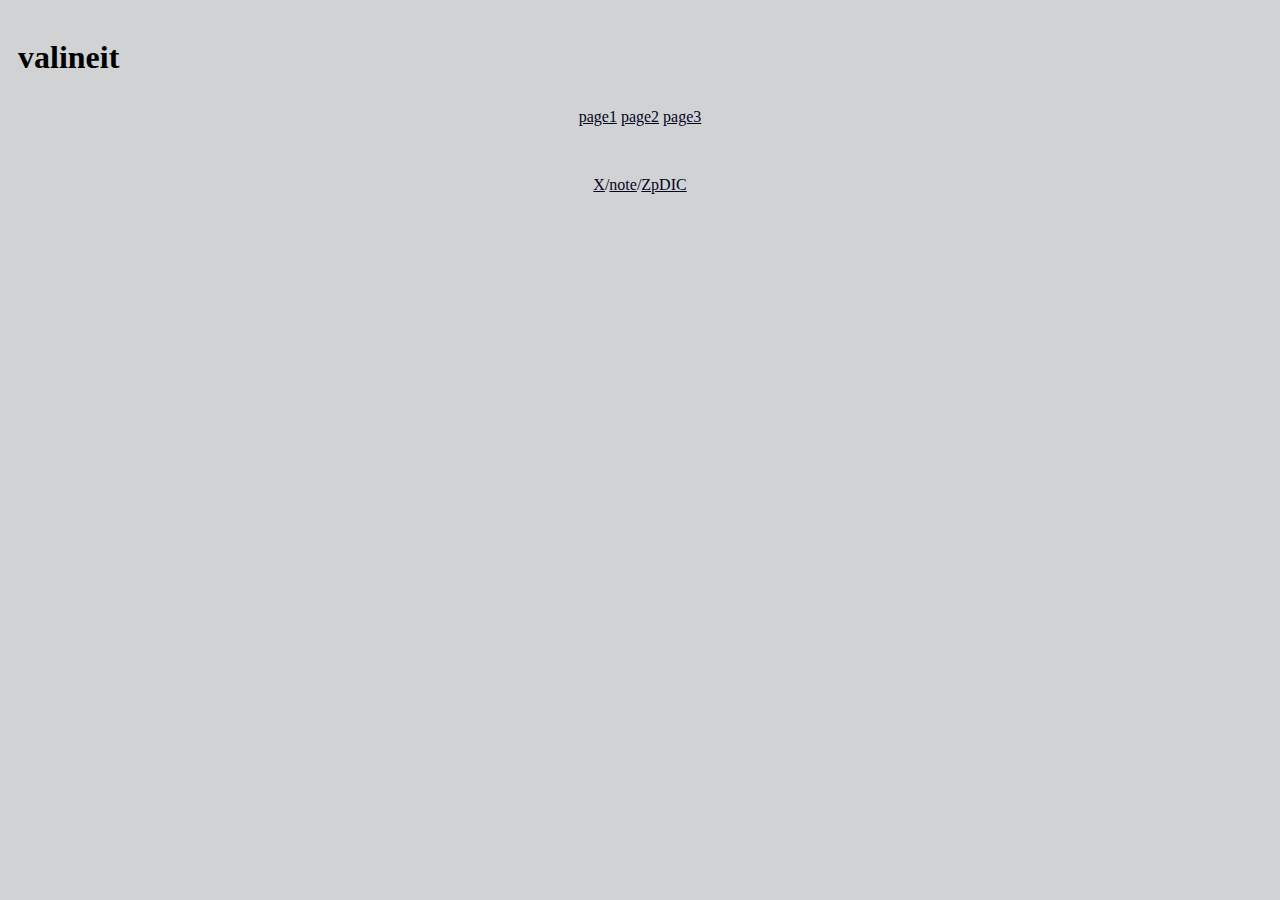
<file: index.html>
<!DOCTYPE html>
<html lang="ja">
    <body>
        <link rel="stylesheet" type="text/css" href="style.css">
        <head>
            <meta charset="UTF-8">
            <meta name="viewport" content="width=device-width, initial-scale=1.0">
            <title>valineit</title>
        </head>

    <header>
            <h1>valineit
    </header>

    <div class="links" id="links">
        <a href="page1.html" target="_self">page1</a>
        <a href="page2.html" target="_self">page2</a>
        <a href="page3.html" target="_self">page3</a>


    </div>

    <footer>
        <a href="https://x.com/valineit_goli" target="_blank">X</a>/<a href="https://note.com/valineit_goli" target="_blank">note</a>/<a href="https://zpdic.ziphil.com/dictionary/valineit" target="_blank">ZpDIC</a>
    </footer>
    </body>

</html>
</file>
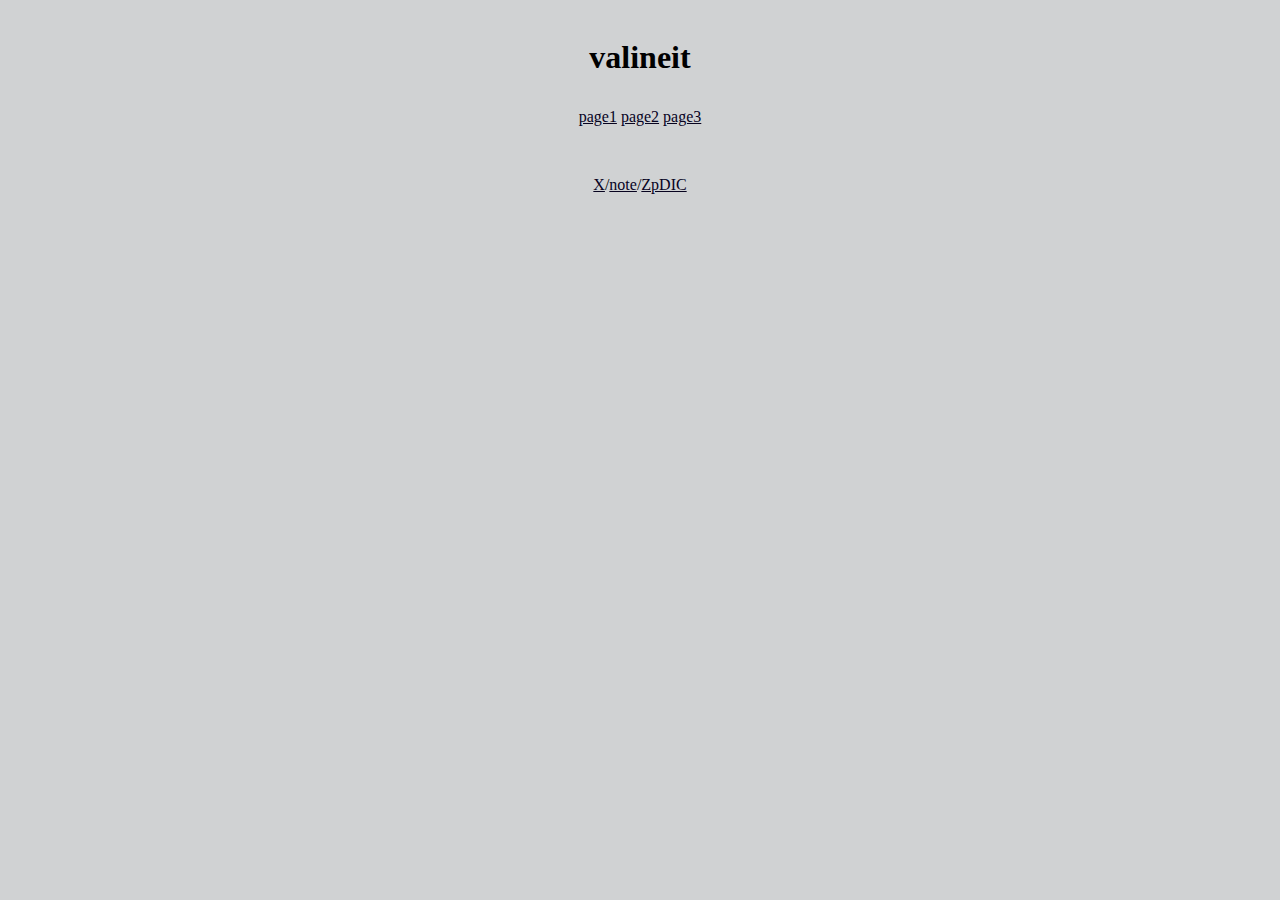
<file: website/index.html>
<!DOCTYPE html>
<html lang="ja">
    <body>
        <link rel="stylesheet" type="text/css" href="style.css">
        <head>
            <meta charset="UTF-8">
            <title>valineit</title>
        </head>

    <header>
            <h1>valineit
    </header>

    <div class="links" id="links">
        <a href="page1.html" target="_self">page1</a>
        <a href="page2.html" target="_self">page2</a>
        <a href="page3.html" target="_self">page3</a>
    </div>

    <footer>
        <a href="https://x.com/valineit_goli" target="_blank">X</a>/<a href="https://note.com/valineit_goli" target="_blank">note</a>/<a href="https://zpdic.ziphil.com/dictionary/valineit" target="_blank">ZpDIC</a>
    </footer>
    </body>

</html>
</file>
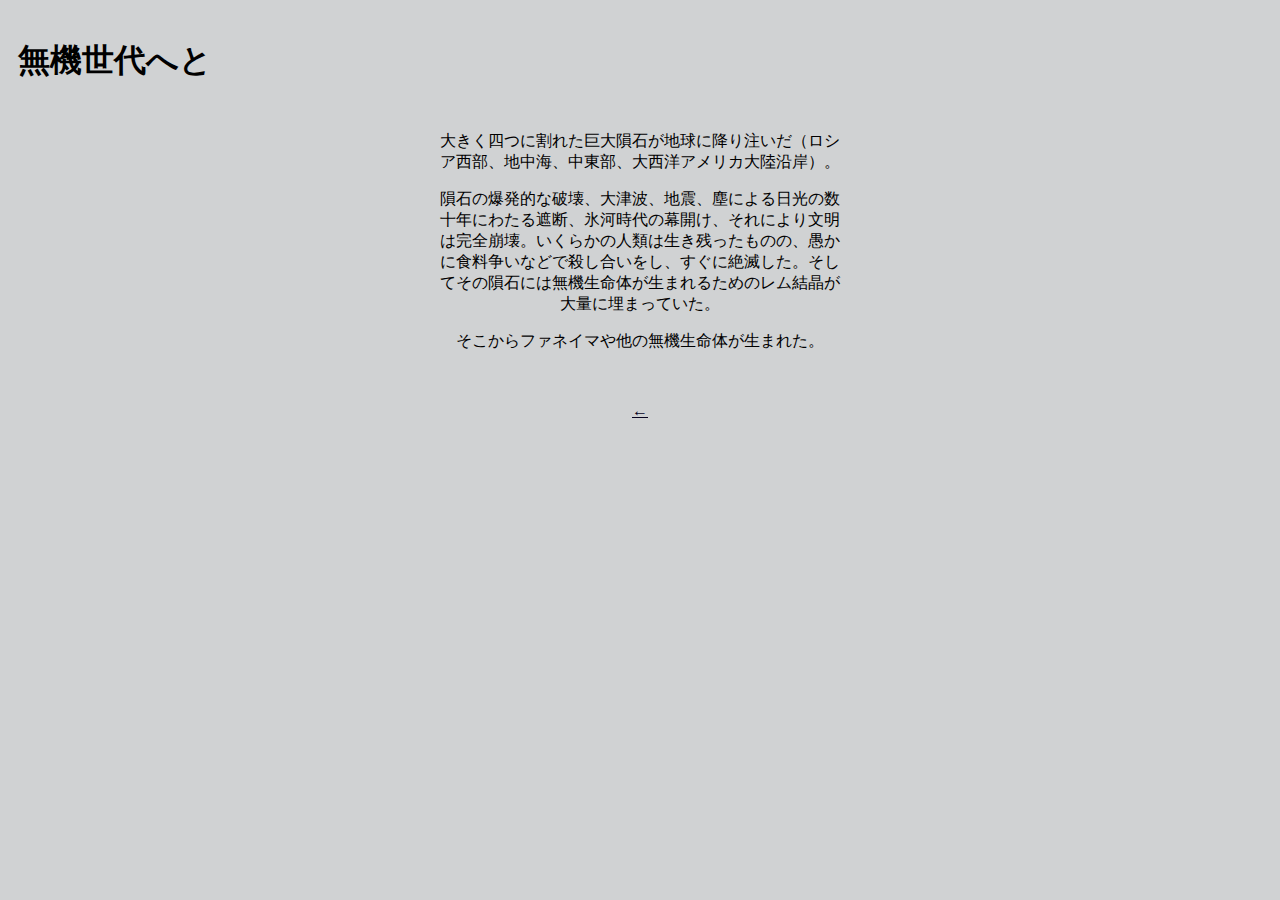
<file: page1.html>
<!DOCTYPE html>
<html lang="ja">
    <body>
    <head>
        <meta charset="UTF-8">
        <title>valineit</title>
        <link rel="stylesheet" type="text/css" href="style.css">
    </head>

    <header>
        <!--ここに見出し-->
        <h1>無機世代へと</h1>
    </header>

    <div class="content">
        <!--ここに記事-->
        <p>大きく四つに割れた巨大隕石が地球に降り注いだ（ロシア西部、地中海、中東部、大西洋アメリカ大陸沿岸）。</p>
        <P>隕石の爆発的な破壊、大津波、地震、塵による日光の数十年にわたる遮断、氷河時代の幕開け、それにより文明は完全崩壊。いくらかの人類は生き残ったものの、愚かに食料争いなどで殺し合いをし、すぐに絶滅した。そしてその隕石には無機生命体が生まれるためのレム結晶が大量に埋まっていた。</p>
        <p>そこからファネイマや他の無機生命体が生まれた。</p>
    </div>

    <footer>
        <a href="index.html" target="_self">←</a>
    </footer>
    </body>
</html>
</file>
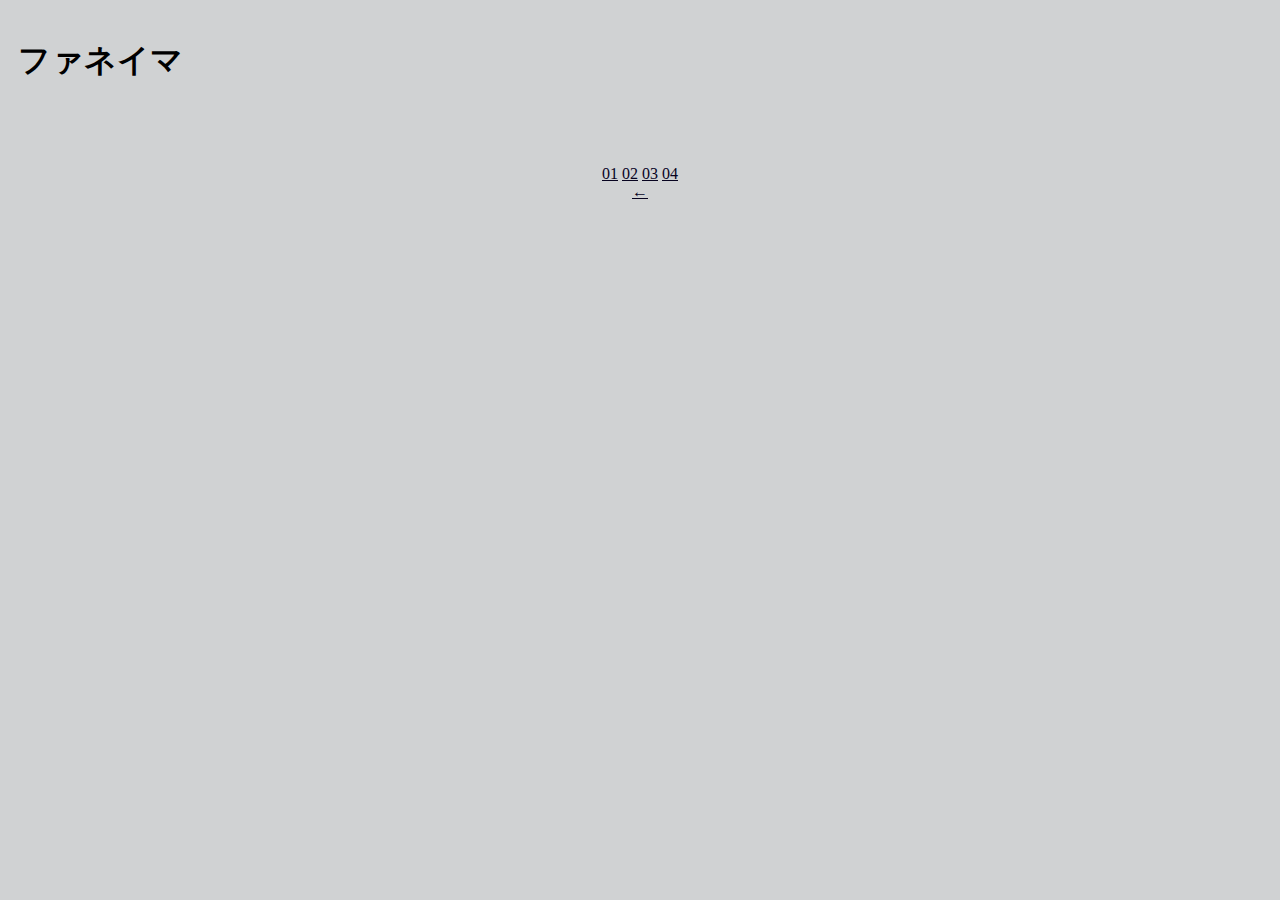
<file: page2.html>
<!DOCTYPE html>
<html lang="ja">
    <body>
    <head>
        <meta charset="UTF-8">
        <meta name="viewport" content="width=device-width, initial-scale=1.0">
        <script src="chapter.js"></script>
        <title>valineit</title>
        <link rel="stylesheet" type="text/css" href="style.css">
    </head>

    <header>
        <!--ここに見出し-->
        <h1>ファネイマ</h1>
    </header>

    <div class="content" id="content">
    </div>
    <footer>
        <div>
        <a href=# onclick="chapter('02','01')">01</a>
        <a href=# onclick="chapter('02','02')">02</a>
        <a href=# onclick="chapter('02','03')">03</a>
        <a href=# onclick="chapter('02','04')">04</a>
        </div>
        <a href="index.html" target="_self">←</a>
    </footer>
    </body>
</html>
</file>
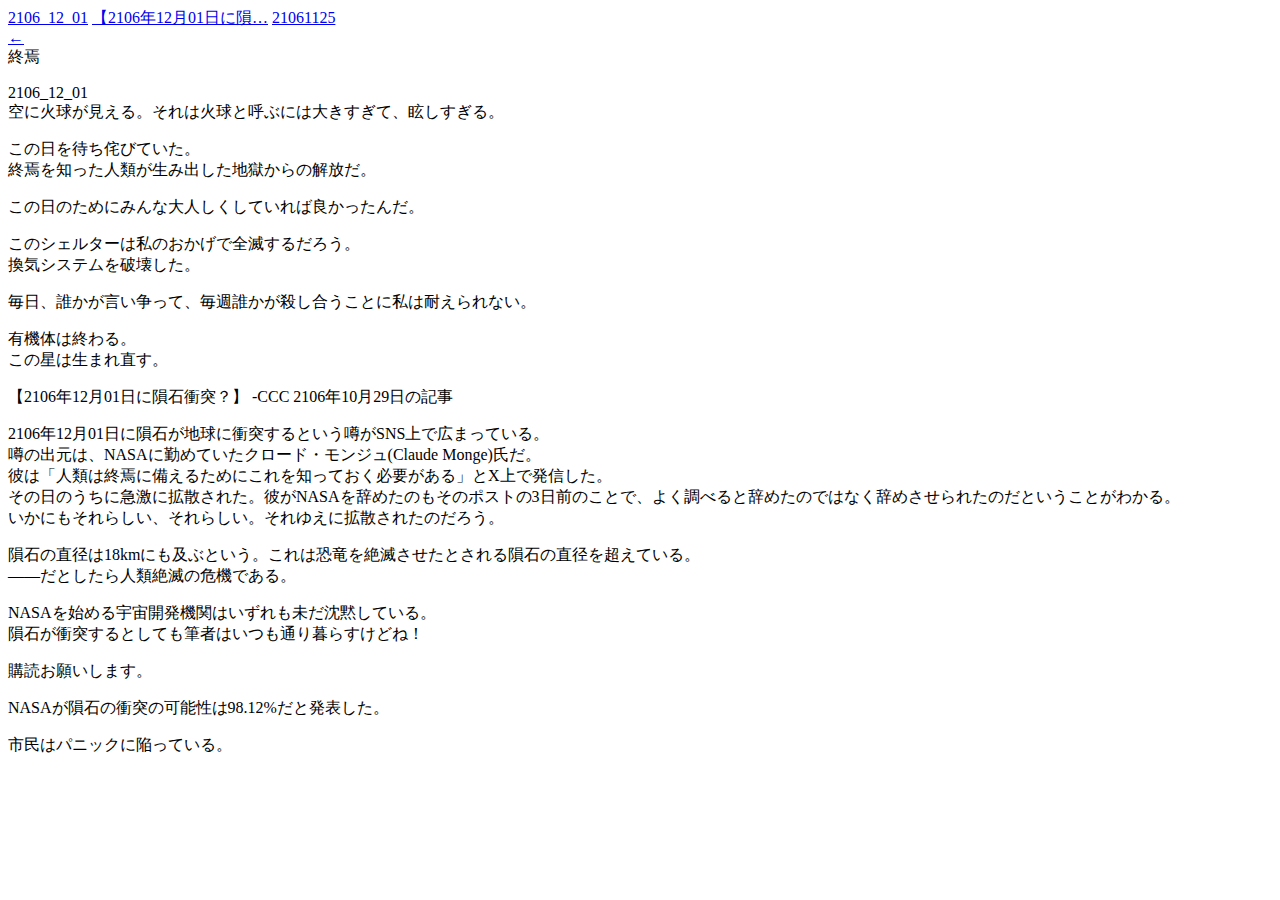
<file: chapters/01.html>
<!DOCTYPE html>
<html lang="ja">

    <div id="pagelinks">
        <a href=# onclick="chapter('01','01')">2106_12_01</a>
        <a href=# onclick="chapter('01','02')">【2106年12月01日に隕…</a>
        <a href=# onclick="chapter('01','03')">21061125</a>
        <br>
        <a href="index.html" target="_self">←</a>
    </div>

    <div id="pageh1">
        終焉
    </div>

    <div id="01">
    <p>2106_12_01<br>
    空に火球が見える。それは火球と呼ぶには大きすぎて、眩しすぎる。</p>
    <p>この日を待ち侘びていた。<br>
    終焉を知った人類が生み出した地獄からの解放だ。</p>
    <p>この日のためにみんな大人しくしていれば良かったんだ。</p>
    <p>このシェルターは私のおかげで全滅するだろう。<br>
    換気システムを破壊した。</p>
    <p>毎日、誰かが言い争って、毎週誰かが殺し合うことに私は耐えられない。</p>
    <p>有機体は終わる。<br>
    この星は生まれ直す。</p>
    </div>

    <div id="02">
        <p>【2106年12月01日に隕石衝突？】 -CCC 2106年10月29日の記事</p>
        <p>2106年12月01日に隕石が地球に衝突するという噂がSNS上で広まっている。<br>
        噂の出元は、NASAに勤めていたクロード・モンジュ(Claude Monge)氏だ。<br>
        彼は「人類は終焉に備えるためにこれを知っておく必要がある」とX上で発信した。<br>
        その日のうちに急激に拡散された。彼がNASAを辞めたのもそのポストの3日前のことで、よく調べると辞めたのではなく辞めさせられたのだということがわかる。<br>
        いかにもそれらしい、それらしい。それゆえに拡散されたのだろう。</p>
        <p>隕石の直径は18kmにも及ぶという。これは恐竜を絶滅させたとされる隕石の直径を超えている。<br>
        ——だとしたら人類絶滅の危機である。</p>
        <p>NASAを始める宇宙開発機関はいずれも未だ沈黙している。<br>
        隕石が衝突するとしても筆者はいつも通り暮らすけどね！</p>
        <p>購読お願いします。</p>
    </div>

    <div id="03">
        <p>NASAが隕石の衝突の可能性は98.12%だと発表した。</p>
        <p>市民はパニックに陥っている。</p>
    </div>
</html>
</file>
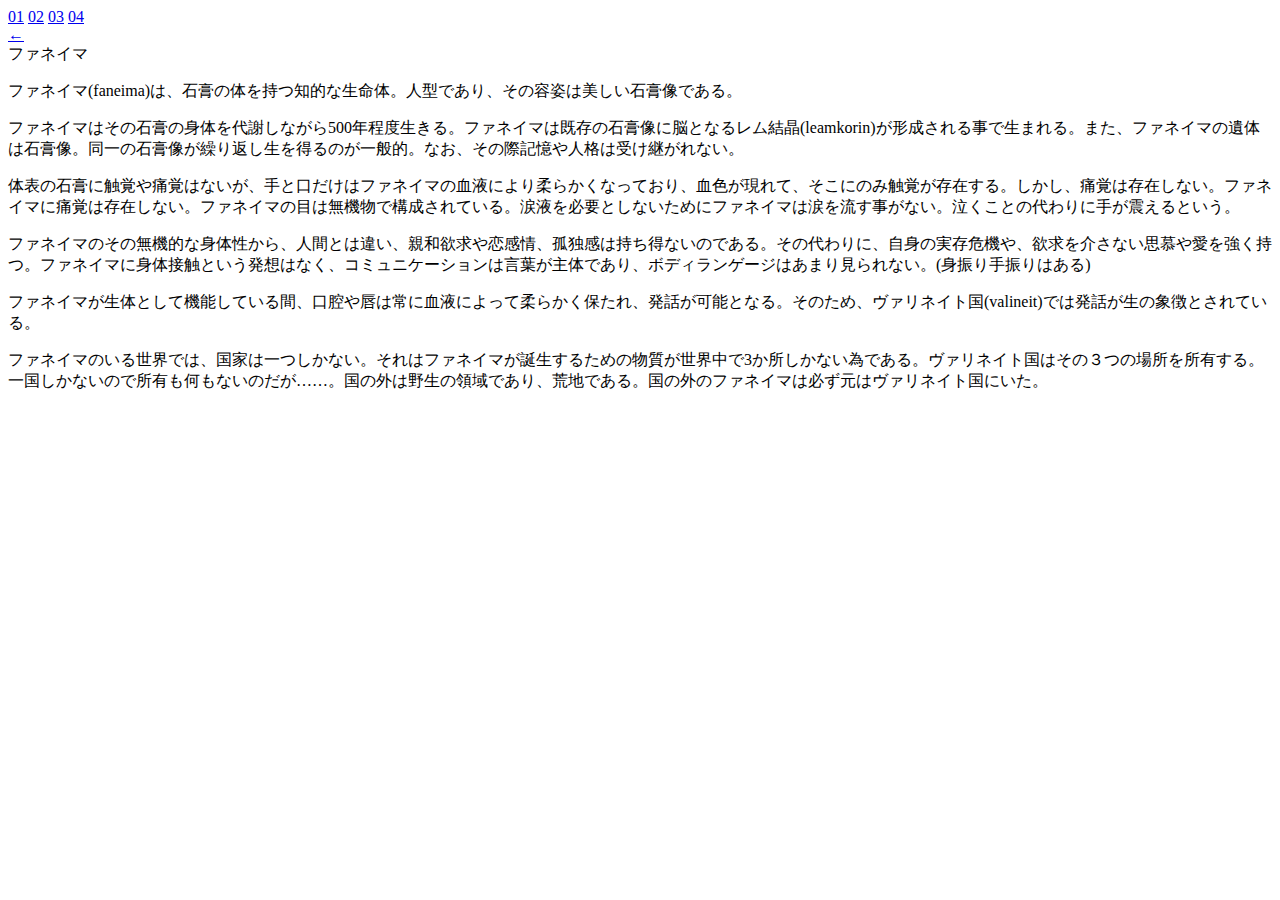
<file: chapters/02.html>
<!DOCTYPE html>
<html lang="ja">
    <div id="pagelinks">
        <a href=# onclick="chapter('02','01')">01</a>
        <a href=# onclick="chapter('02','02')">02</a>
        <a href=# onclick="chapter('02','03')">03</a>
        <a href=# onclick="chapter('02','04')">04</a>
        <br>
        <a href="index.html" target="_self">←</a>
    </div>

    <div id="pageh1">
        ファネイマ
    </div>
    <div id="01">
        <p>ファネイマ(faneima)は、石膏の体を持つ知的な生命体。人型であり、その容姿は美しい石膏像である。</p>
    </div>

    <div id="02">
        <p>ファネイマはその石膏の身体を代謝しながら500年程度生きる。ファネイマは既存の石膏像に脳となるレム結晶(leamkorin)が形成される事で生まれる。また、ファネイマの遺体は石膏像。同一の石膏像が繰り返し生を得るのが一般的。なお、その際記憶や人格は受け継がれない。</p>
        <p>体表の石膏に触覚や痛覚はないが、手と口だけはファネイマの血液により柔らかくなっており、血色が現れて、そこにのみ触覚が存在する。しかし、痛覚は存在しない。ファネイマに痛覚は存在しない。ファネイマの目は無機物で構成されている。涙液を必要としないためにファネイマは涙を流す事がない。泣くことの代わりに手が震えるという。</p>
    </div>

    <div id="03">
        <p>ファネイマのその無機的な身体性から、人間とは違い、親和欲求や恋感情、孤独感は持ち得ないのである。その代わりに、自身の実存危機や、欲求を介さない思慕や愛を強く持つ。ファネイマに身体接触という発想はなく、コミュニケーションは言葉が主体であり、ボディランゲージはあまり見られない。(身振り手振りはある)</p>
        <p>ファネイマが生体として機能している間、口腔や唇は常に血液によって柔らかく保たれ、発話が可能となる。そのため、ヴァリネイト国(valineit)では発話が生の象徴とされている。</p>
    </div>

    <div id="04">
        <p>ファネイマのいる世界では、国家は一つしかない。それはファネイマが誕生するための物質が世界中で3か所しかない為である。ヴァリネイト国はその３つの場所を所有する。一国しかないので所有も何もないのだが……。国の外は野生の領域であり、荒地である。国の外のファネイマは必ず元はヴァリネイト国にいた。</p>
    </div>
</html>
</file>
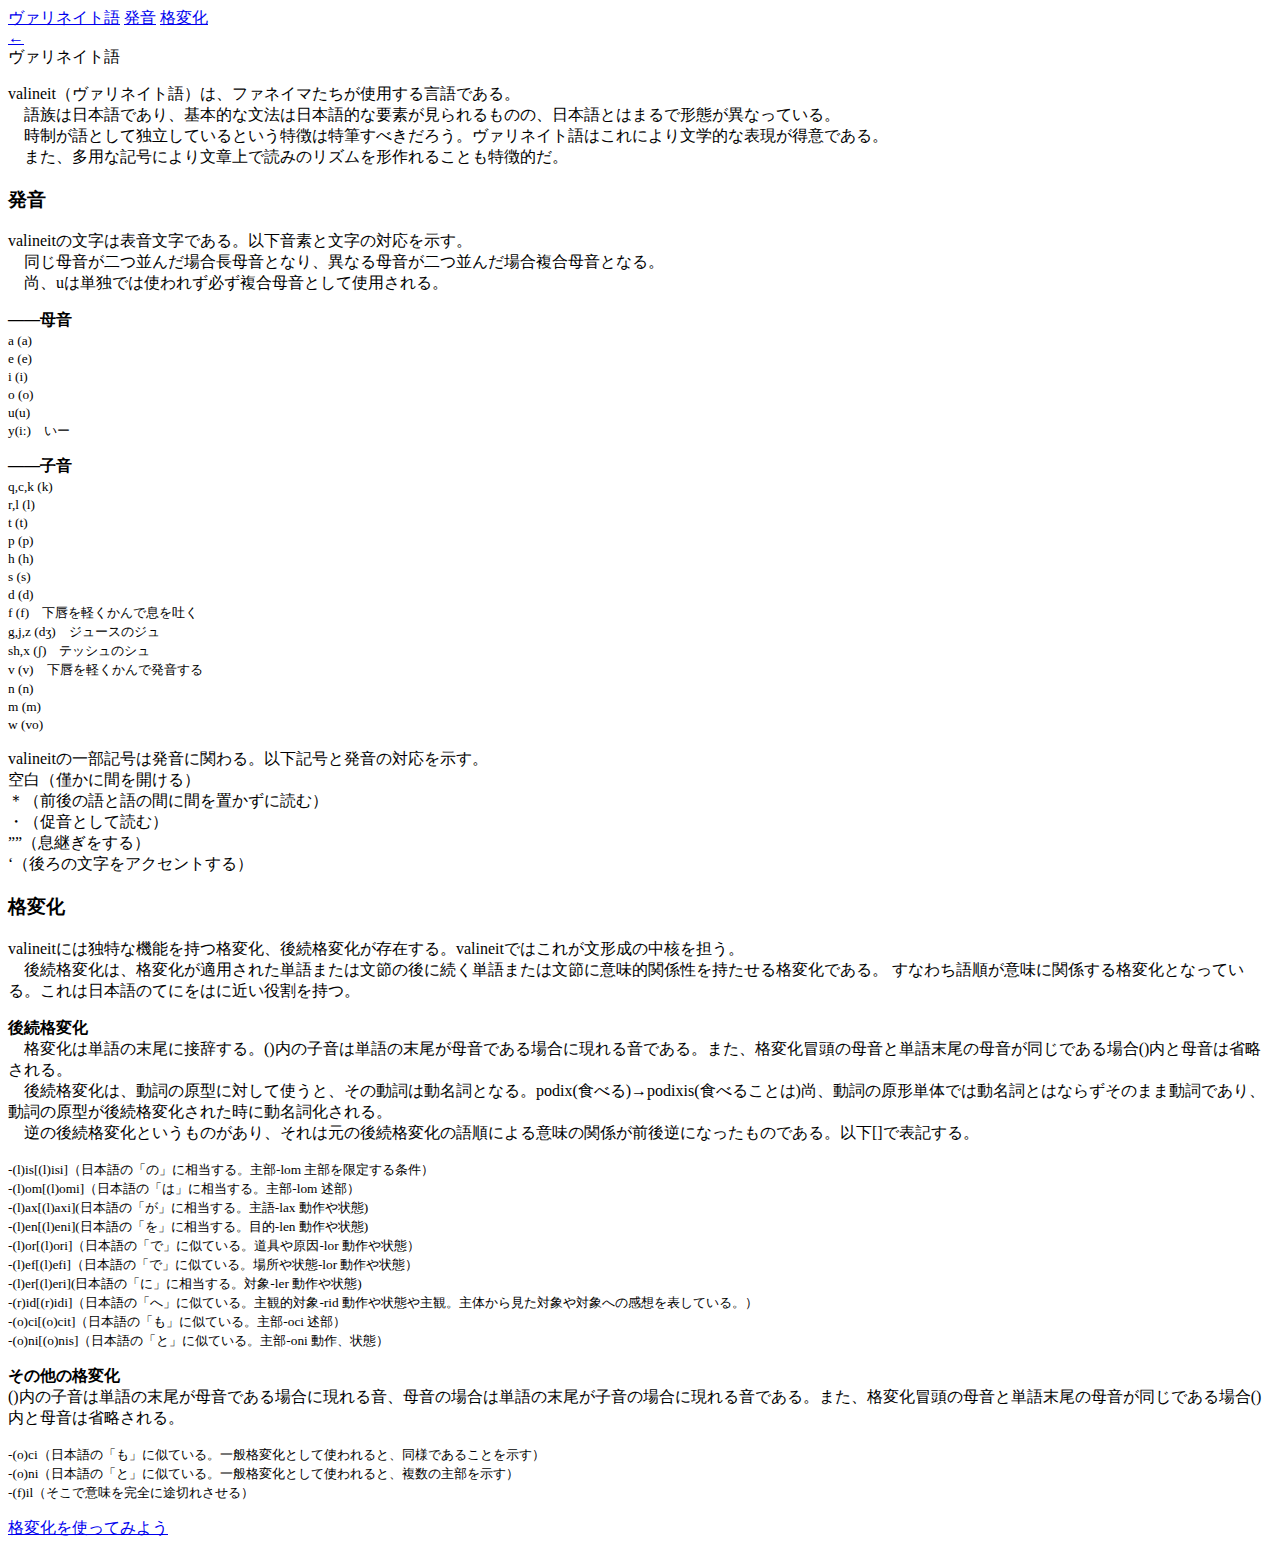
<file: chapters/03.html>
<!DOCTYPE html>
<html lang="ja">

    <div id="pagelinks">
        <!--リンク、(ページ名,チャプター数)-->
        <a href=# onclick="chapter('03','01')">ヴァリネイト語</a>
        <a href=# onclick="chapter('03','02')">発音</a>
        <a href=# onclick="chapter('03','03')">格変化</a>
        <br>
        <a href="index.html" target="_self">←</a>
    </div>

    <div id="pageh1">
        ヴァリネイト語
    </div>

    <div id="01">
        <p>valineit（ヴァリネイト語）は、ファネイマたちが使用する言語である。<br>
        　語族は日本語であり、基本的な文法は日本語的な要素が見られるものの、日本語とはまるで形態が異なっている。<br>
        　時制が語として独立しているという特徴は特筆すべきだろう。ヴァリネイト語はこれにより文学的な表現が得意である。<br>
        　また、多用な記号により文章上で読みのリズムを形作れることも特徴的だ。</p>
    </div>

    <div id="02">
    <h3>発音</h3>
<p>valineitの文字は表音文字である。以下音素と文字の対応を示す。<br>
　同じ母音が二つ並んだ場合長母音となり、異なる母音が二つ並んだ場合複合母音となる。<br>
　尚、uは単独では使われず必ず複合母音として使用される。</p>

<p><b>——母音</b><br>
    <small>
a (a)<br>
e (e)<br>
i (i)<br>
o (o)<br>
u(u)<br>
y(i:)　いー</small></p>

<p><b>——子音</b><br>
    <small>
q,c,k (k)<br>
r,l (l)<br>
t (t)<br>
p (p)<br>
h (h)<br>
s (s)<br>
d (d)<br>
f (f)　下唇を軽くかんで息を吐く<br>
g,j,z (dʒ)　ジュースのジュ<br>
sh,x (ʃ)　テッシュのシュ<br>
v (v)　下唇を軽くかんで発音する<br>
n (n)<br>
m (m)<br>
w (vo)</small></p>

<p>valineitの一部記号は発音に関わる。以下記号と発音の対応を示す。<br>
空白（僅かに間を開ける）<br>
＊（前後の語と語の間に間を置かずに読む）<br>
・（促音として読む）<br>
””（息継ぎをする）<br>
‘（後ろの文字をアクセントする）</p>
    </div>

    <div id="03">
        <h3>格変化</h3>
    <p>valineitには独特な機能を持つ格変化、後続格変化が存在する。valineitではこれが文形成の中核を担う。<br>
    　後続格変化は、格変化が適用された単語または文節の後に続く単語または文節に意味的関係性を持たせる格変化である。
    すなわち語順が意味に関係する格変化となっている。これは日本語のてにをはに近い役割を持つ。</p>
    <p><b>後続格変化</b><br>
    　格変化は単語の末尾に接辞する。()内の子音は単語の末尾が母音である場合に現れる音である。また、格変化冒頭の母音と単語末尾の母音が同じである場合()内と母音は省略される。<br>
    　後続格変化は、動詞の原型に対して使うと、その動詞は動名詞となる。podix(食べる)→podixis(食べることは)尚、動詞の原形単体では動名詞とはならずそのまま動詞であり、動詞の原型が後続格変化された時に動名詞化される。<br>
    　逆の後続格変化というものがあり、それは元の後続格変化の語順による意味の関係が前後逆になったものである。以下[]で表記する。</p>
    <p>
        <small>
-(l)is[(l)isi]（日本語の「の」に相当する。主部-lom 主部を限定する条件）<br>
-(l)om[(l)omi]（日本語の「は」に相当する。主部-lom 述部） <br>
-(l)ax[(l)axi](日本語の「が」に相当する。主語-lax 動作や状態)<br>
-(l)en[(l)eni](日本語の「を」に相当する。目的-len 動作や状態)<br>
-(l)or[(l)ori]（日本語の「で」に似ている。道具や原因-lor 動作や状態）<br>
-(l)ef[(l)efi]（日本語の「で」に似ている。場所や状態-lor 動作や状態）<br>
-(l)er[(l)eri](日本語の「に」に相当する。対象-ler 動作や状態)<br>
-(r)id[(r)idi]（日本語の「へ」に似ている。主観的対象-rid 動作や状態や主観。主体から見た対象や対象への感想を表している。）<br>
-(o)ci[(o)cit]（日本語の「も」に似ている。主部-oci 述部）<br>
-(o)ni[(o)nis]（日本語の「と」に似ている。主部-oni 動作、状態）
        </small>
    </p>
    <p><b>その他の格変化</b><br>
    ()内の子音は単語の末尾が母音である場合に現れる音、母音の場合は単語の末尾が子音の場合に現れる音である。また、格変化冒頭の母音と単語末尾の母音が同じである場合()内と母音は省略される。</p>
    <p>
        <small>
-(o)ci（日本語の「も」に似ている。一般格変化として使われると、同様であることを示す）<br>
-(o)ni（日本語の「と」に似ている。一般格変化として使われると、複数の主部を示す）<br>
-(f)il（そこで意味を完全に途切れさせる）
        </small>
    </p>
    <a href=# onclick="chapter('03','031')">格変化を使ってみよう</a>
    </div>

    <div id="031">

    </div>
</html>
</file>
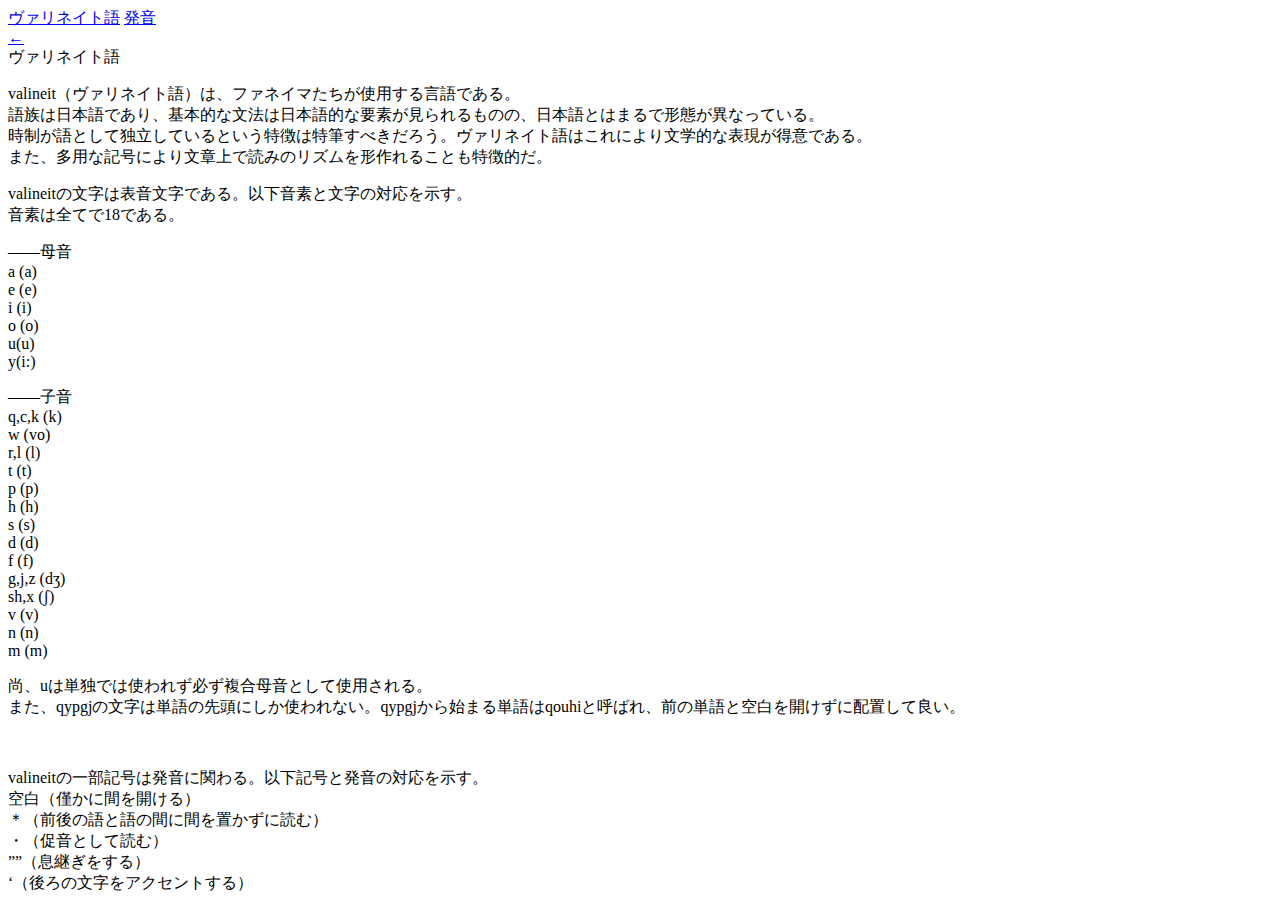
<file: chapters/lang.html>
<!DOCTYPE html>
<html lang="ja">

    <div id="pagelinks">
        <!--リンク、(ページ名,チャプター数)-->
        <a href=# onclick="chapter('lang','intr')">ヴァリネイト語</a>
        <a href=# onclick="chapter('lang','speak')">発音</a>
        <br>
        <a href="index.html" target="_self">←</a>
    </div>

    <div id="pageh1">
        ヴァリネイト語
    </div>

    <div id="intr">
        <p>valineit（ヴァリネイト語）は、ファネイマたちが使用する言語である。<br>
        語族は日本語であり、基本的な文法は日本語的な要素が見られるものの、日本語とはまるで形態が異なっている。<br>
        時制が語として独立しているという特徴は特筆すべきだろう。ヴァリネイト語はこれにより文学的な表現が得意である。<br>
        また、多用な記号により文章上で読みのリズムを形作れることも特徴的だ。</p>
    </div>

    <div id="speak">
<p>valineitの文字は表音文字である。以下音素と文字の対応を示す。<br>
音素は全てで18である。</p>

<p>——母音<br>
a (a)<br>
e (e)<br>
i (i)<br>
o (o)<br>
u(u)<br>
y(i:)</p>

<p>——子音<br>
q,c,k (k)<br>
w (vo)<br>
r,l (l)<br>
t (t)<br>
p (p)<br>
h (h)<br>
s (s)<br>
d (d)<br>
f (f)<br>
g,j,z (dʒ)<br>
sh,x (ʃ)<br>
v (v)<br>
n (n)<br>
m (m)</p>

<p>尚、uは単独では使われず必ず複合母音として使用される。<br>
また、qypgjの文字は単語の先頭にしか使われない。qypgjから始まる単語はqouhiと呼ばれ、前の単語と空白を開けずに配置して良い。</p>
<br>

<p>valineitの一部記号は発音に関わる。以下記号と発音の対応を示す。<br>
空白（僅かに間を開ける）<br>
＊（前後の語と語の間に間を置かずに読む）<br>
・（促音として読む）<br>
””（息継ぎをする）<br>
‘（後ろの文字をアクセントする）</p>
    </div>
</html>
</file>
<file: style.css>
div.links{
    width:400px;
    margin: 0 auto;
    text-align: center;
    margin-bottom: 50px;
}

.content{
    width:400px;
    margin: 0 auto;
    font-family:BIZ UD明朝;
    margin-bottom: 50px;
    text-align: center;
}

a{
    color:rgb(7, 3, 31);
}

html,body{
    background-color: rgb(208, 210, 211);
}

header{
    display: flex;
    justify-content: space-between;
    align-items: center;
    width: 100%;
    padding: 10px;
    box-sizing: border-box;
    font-family: serif;
    text-align: center;
}

footer{
    text-align: center;
    widrh:100%;
}
</file>
<file: website/style.css>
div.links{
    width:400px;
    margin: 0 auto;
    text-align: center;
    margin-bottom: 50px;
}

.content{
    width:400px;
    margin: 0 auto;
    font-family:BIZ UD明朝;
    margin-bottom: 50px;
    text-align: center;
}

a{
    color:rgb(7, 3, 31);
}

html,body{
    background-color: rgb(208, 210, 211);
}

header{
    display: flex;
    justify-content: space-between;
    align-items: center;
    width: 100%;
    padding: 10px;
    box-sizing: border-box;
    font-family: serif;
    display: flex;
    justify-content: center;
}

footer{
    text-align: center;
}

footer input{
    margin-left: 10px;
    width: 130px;
}
</file>
